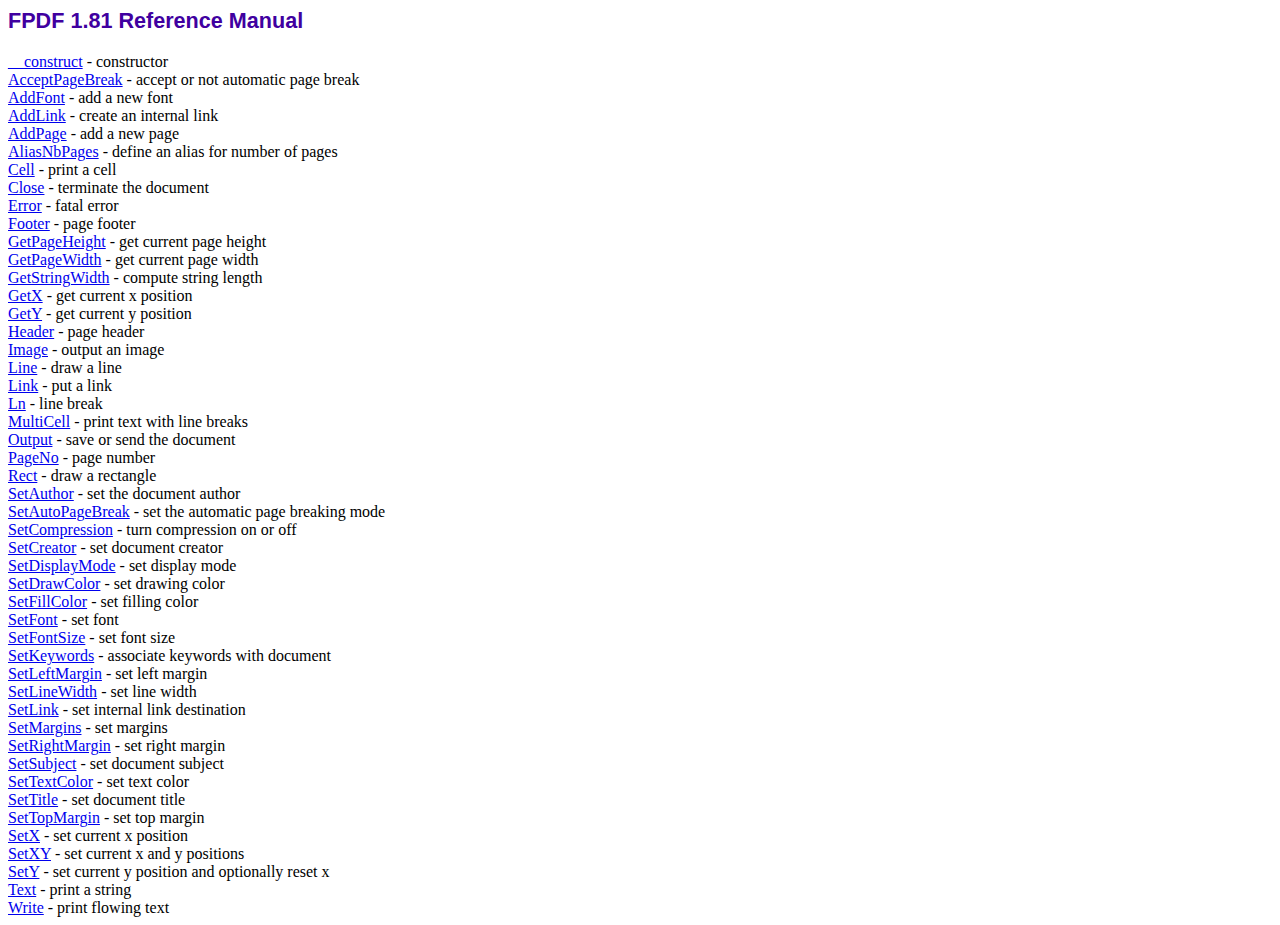
<file: libs/fpdf/doc/index.htm>
<!DOCTYPE html PUBLIC "-//W3C//DTD HTML 4.01 Transitional//EN">
<html>
<head>
<meta http-equiv="Content-Type" content="text/html; charset=ISO-8859-1">
<title>FPDF 1.81 Reference Manual</title>
<link type="text/css" rel="stylesheet" href="../fpdf.css">
</head>
<body>
<h1>FPDF 1.81 Reference Manual</h1>
<a href="__construct.htm">__construct</a> - constructor<br>
<a href="acceptpagebreak.htm">AcceptPageBreak</a> - accept or not automatic page break<br>
<a href="addfont.htm">AddFont</a> - add a new font<br>
<a href="addlink.htm">AddLink</a> - create an internal link<br>
<a href="addpage.htm">AddPage</a> - add a new page<br>
<a href="aliasnbpages.htm">AliasNbPages</a> - define an alias for number of pages<br>
<a href="cell.htm">Cell</a> - print a cell<br>
<a href="close.htm">Close</a> - terminate the document<br>
<a href="error.htm">Error</a> - fatal error<br>
<a href="footer.htm">Footer</a> - page footer<br>
<a href="getpageheight.htm">GetPageHeight</a> - get current page height<br>
<a href="getpagewidth.htm">GetPageWidth</a> - get current page width<br>
<a href="getstringwidth.htm">GetStringWidth</a> - compute string length<br>
<a href="getx.htm">GetX</a> - get current x position<br>
<a href="gety.htm">GetY</a> - get current y position<br>
<a href="header.htm">Header</a> - page header<br>
<a href="image.htm">Image</a> - output an image<br>
<a href="line.htm">Line</a> - draw a line<br>
<a href="link.htm">Link</a> - put a link<br>
<a href="ln.htm">Ln</a> - line break<br>
<a href="multicell.htm">MultiCell</a> - print text with line breaks<br>
<a href="output.htm">Output</a> - save or send the document<br>
<a href="pageno.htm">PageNo</a> - page number<br>
<a href="rect.htm">Rect</a> - draw a rectangle<br>
<a href="setauthor.htm">SetAuthor</a> - set the document author<br>
<a href="setautopagebreak.htm">SetAutoPageBreak</a> - set the automatic page breaking mode<br>
<a href="setcompression.htm">SetCompression</a> - turn compression on or off<br>
<a href="setcreator.htm">SetCreator</a> - set document creator<br>
<a href="setdisplaymode.htm">SetDisplayMode</a> - set display mode<br>
<a href="setdrawcolor.htm">SetDrawColor</a> - set drawing color<br>
<a href="setfillcolor.htm">SetFillColor</a> - set filling color<br>
<a href="setfont.htm">SetFont</a> - set font<br>
<a href="setfontsize.htm">SetFontSize</a> - set font size<br>
<a href="setkeywords.htm">SetKeywords</a> - associate keywords with document<br>
<a href="setleftmargin.htm">SetLeftMargin</a> - set left margin<br>
<a href="setlinewidth.htm">SetLineWidth</a> - set line width<br>
<a href="setlink.htm">SetLink</a> - set internal link destination<br>
<a href="setmargins.htm">SetMargins</a> - set margins<br>
<a href="setrightmargin.htm">SetRightMargin</a> - set right margin<br>
<a href="setsubject.htm">SetSubject</a> - set document subject<br>
<a href="settextcolor.htm">SetTextColor</a> - set text color<br>
<a href="settitle.htm">SetTitle</a> - set document title<br>
<a href="settopmargin.htm">SetTopMargin</a> - set top margin<br>
<a href="setx.htm">SetX</a> - set current x position<br>
<a href="setxy.htm">SetXY</a> - set current x and y positions<br>
<a href="sety.htm">SetY</a> - set current y position and optionally reset x<br>
<a href="text.htm">Text</a> - print a string<br>
<a href="write.htm">Write</a> - print flowing text<br>
</body>
</html>
</file>
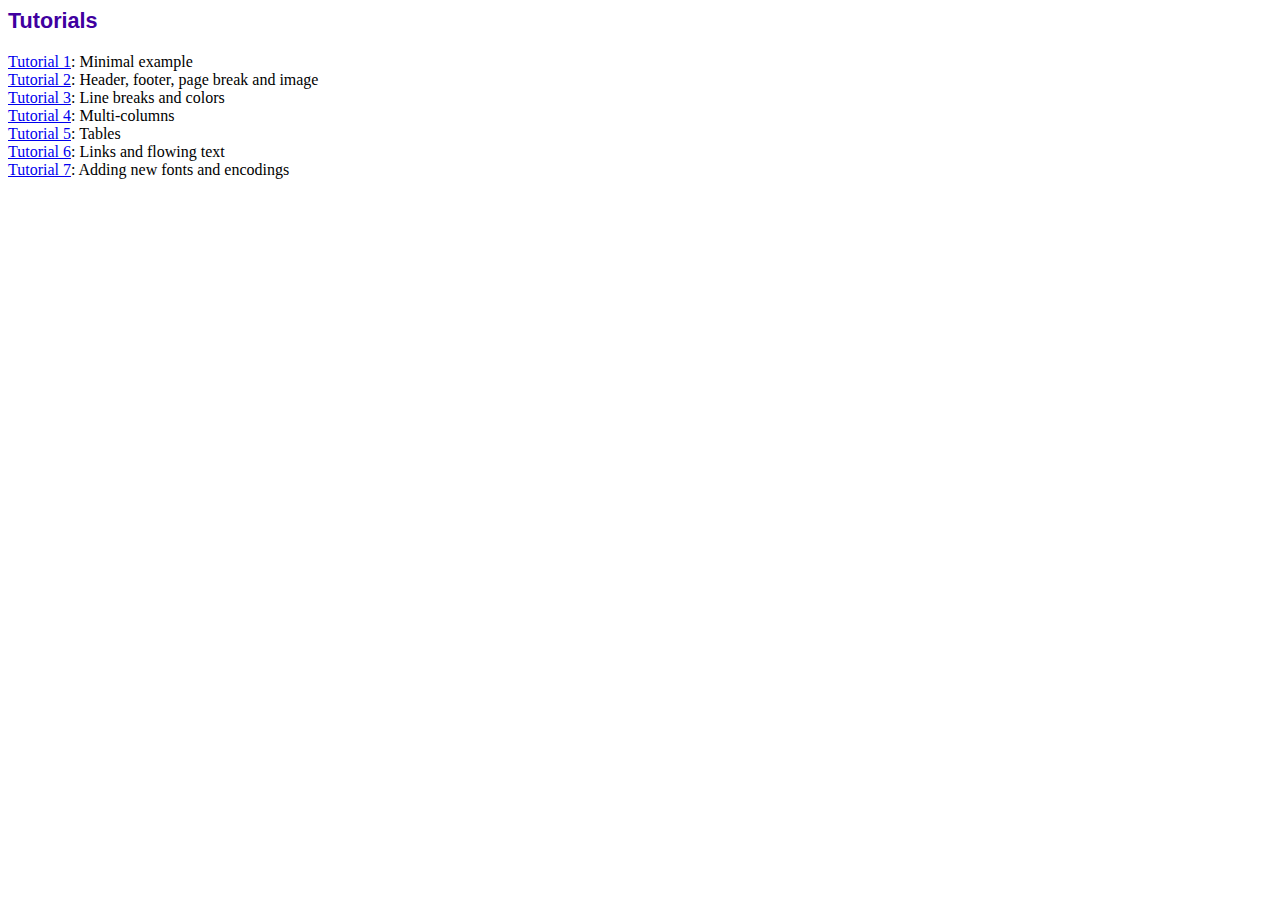
<file: libs/fpdf/tutorial/index.htm>
<!DOCTYPE html PUBLIC "-//W3C//DTD HTML 4.01 Transitional//EN">
<html>
<head>
<meta http-equiv="Content-Type" content="text/html; charset=ISO-8859-1">
<title>Tutorials</title>
<link type="text/css" rel="stylesheet" href="../fpdf.css">
</head>
<body>
<h1>Tutorials</h1>
<ul style="list-style-type:none; margin-left:0; padding-left:0">
<li><a href="tuto1.htm">Tutorial 1</a>: Minimal example</li>
<li><a href="tuto2.htm">Tutorial 2</a>: Header, footer, page break and image</li>
<li><a href="tuto3.htm">Tutorial 3</a>: Line breaks and colors</li>
<li><a href="tuto4.htm">Tutorial 4</a>: Multi-columns</li>
<li><a href="tuto5.htm">Tutorial 5</a>: Tables</li>
<li><a href="tuto6.htm">Tutorial 6</a>: Links and flowing text</li>
<li><a href="tuto7.htm">Tutorial 7</a>: Adding new fonts and encodings</li>
</ul>
</body>
</html>
</file>
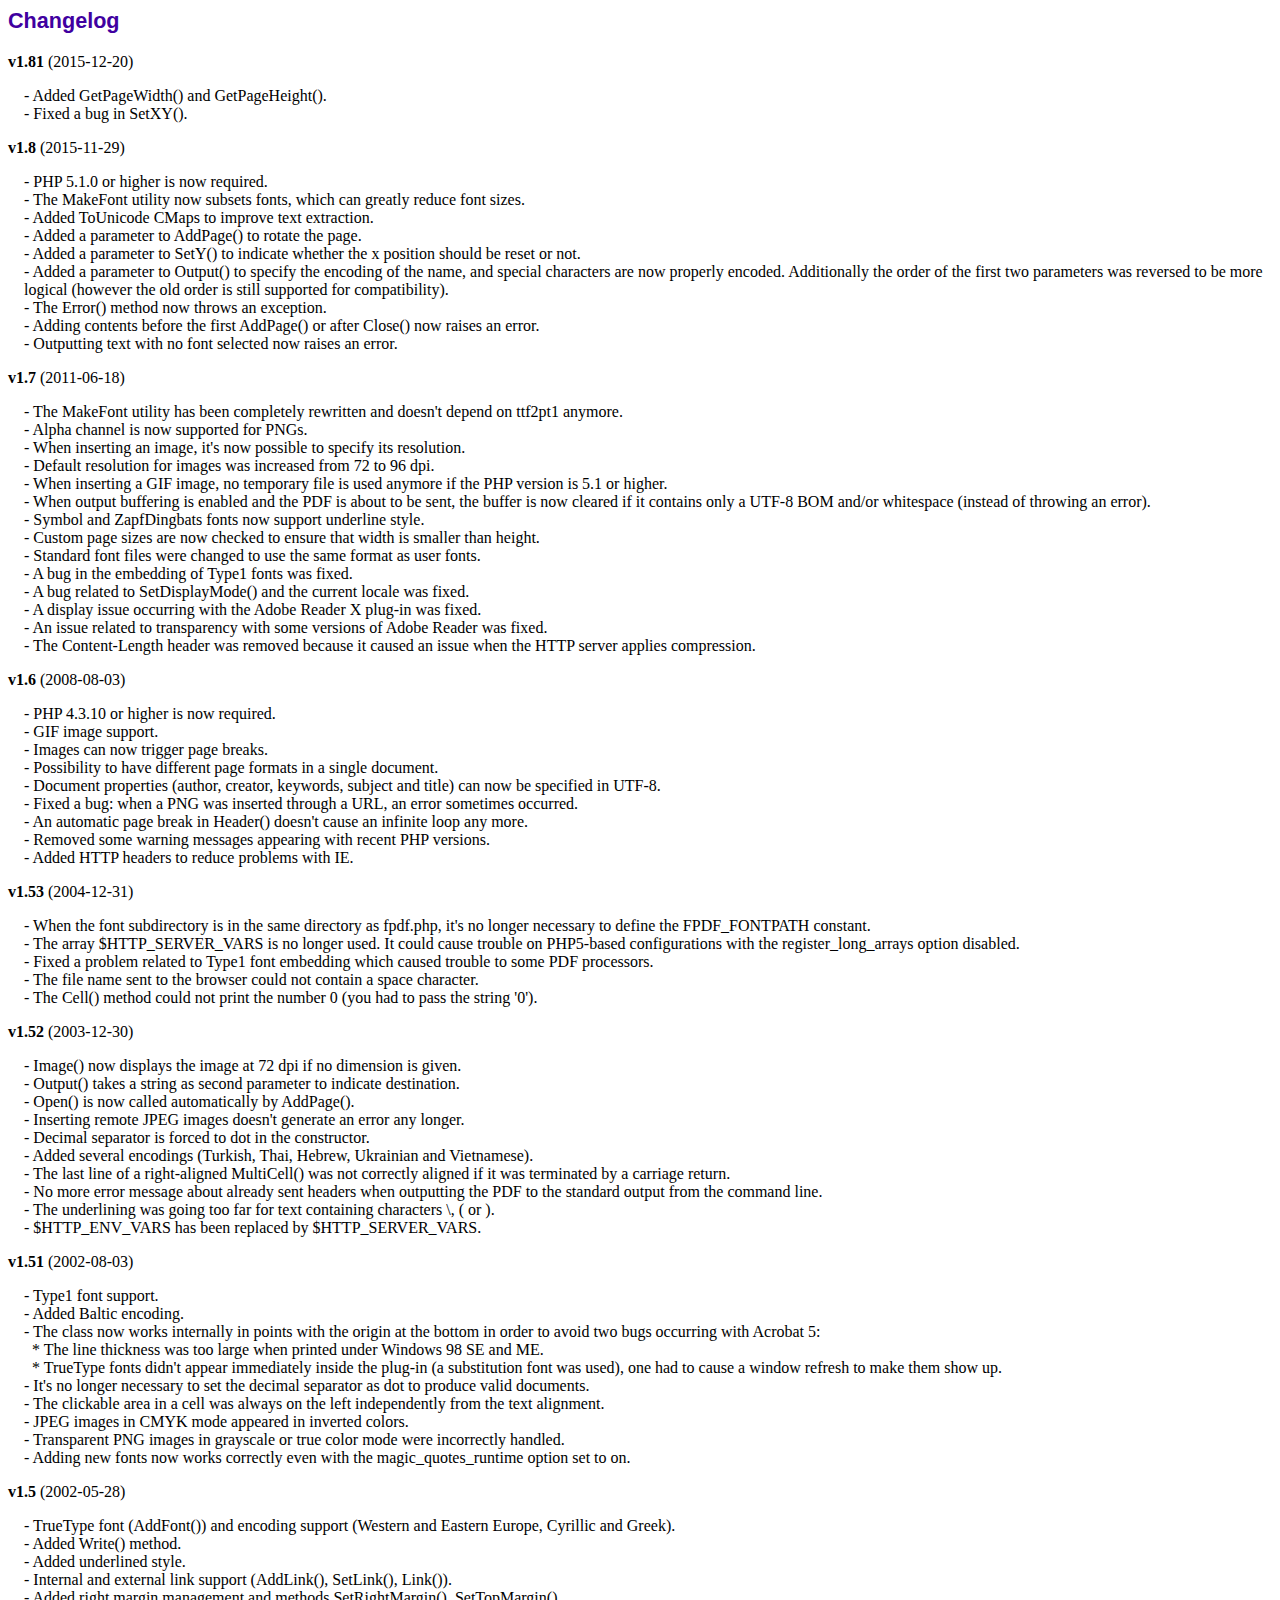
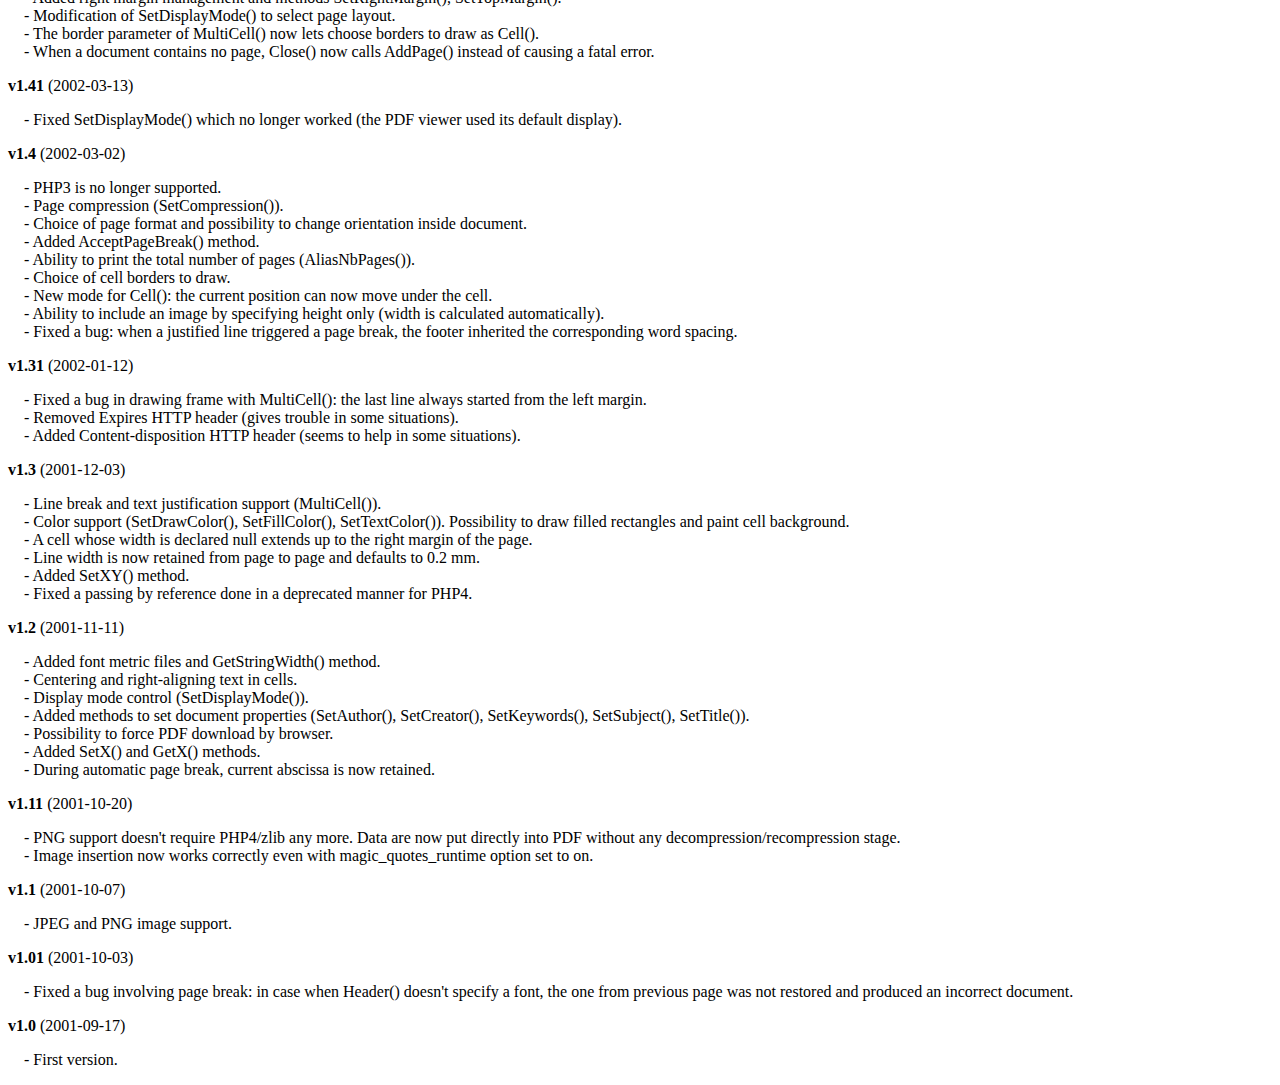
<file: libs/fpdf/changelog.htm>
<!DOCTYPE html PUBLIC "-//W3C//DTD HTML 4.01 Transitional//EN">
<html>
<head>
<meta http-equiv="Content-Type" content="text/html; charset=ISO-8859-1">
<title>Changelog</title>
<link type="text/css" rel="stylesheet" href="fpdf.css">
<style type="text/css">
dd {margin:1em 0 1em 1em}
</style>
</head>
<body>
<h1>Changelog</h1>
<dl>
<dt><strong>v1.81</strong> (2015-12-20)</dt>
<dd>
- Added GetPageWidth() and GetPageHeight().<br>
- Fixed a bug in SetXY().<br>
</dd>
<dt><strong>v1.8</strong> (2015-11-29)</dt>
<dd>
- PHP 5.1.0 or higher is now required.<br>
- The MakeFont utility now subsets fonts, which can greatly reduce font sizes.<br>
- Added ToUnicode CMaps to improve text extraction.<br>
- Added a parameter to AddPage() to rotate the page.<br>
- Added a parameter to SetY() to indicate whether the x position should be reset or not.<br>
- Added a parameter to Output() to specify the encoding of the name, and special characters are now properly encoded. Additionally the order of the first two parameters was reversed to be more logical (however the old order is still supported for compatibility).<br>
- The Error() method now throws an exception.<br>
- Adding contents before the first AddPage() or after Close() now raises an error.<br>
- Outputting text with no font selected now raises an error.<br>
</dd>
<dt><strong>v1.7</strong> (2011-06-18)</dt>
<dd>
- The MakeFont utility has been completely rewritten and doesn't depend on ttf2pt1 anymore.<br>
- Alpha channel is now supported for PNGs.<br>
- When inserting an image, it's now possible to specify its resolution.<br>
- Default resolution for images was increased from 72 to 96 dpi.<br>
- When inserting a GIF image, no temporary file is used anymore if the PHP version is 5.1 or higher.<br>
- When output buffering is enabled and the PDF is about to be sent, the buffer is now cleared if it contains only a UTF-8 BOM and/or whitespace (instead of throwing an error).<br>
- Symbol and ZapfDingbats fonts now support underline style.<br>
- Custom page sizes are now checked to ensure that width is smaller than height.<br>
- Standard font files were changed to use the same format as user fonts.<br>
- A bug in the embedding of Type1 fonts was fixed.<br>
- A bug related to SetDisplayMode() and the current locale was fixed.<br>
- A display issue occurring with the Adobe Reader X plug-in was fixed.<br>
- An issue related to transparency with some versions of Adobe Reader was fixed.<br>
- The Content-Length header was removed because it caused an issue when the HTTP server applies compression.<br>
</dd>
<dt><strong>v1.6</strong> (2008-08-03)</dt>
<dd>
- PHP 4.3.10 or higher is now required.<br>
- GIF image support.<br>
- Images can now trigger page breaks.<br>
- Possibility to have different page formats in a single document.<br>
- Document properties (author, creator, keywords, subject and title) can now be specified in UTF-8.<br>
- Fixed a bug: when a PNG was inserted through a URL, an error sometimes occurred.<br>
- An automatic page break in Header() doesn't cause an infinite loop any more.<br>
- Removed some warning messages appearing with recent PHP versions.<br>
- Added HTTP headers to reduce problems with IE.<br>
</dd>
<dt><strong>v1.53</strong> (2004-12-31)</dt>
<dd>
- When the font subdirectory is in the same directory as fpdf.php, it's no longer necessary to define the FPDF_FONTPATH constant.<br>
- The array $HTTP_SERVER_VARS is no longer used. It could cause trouble on PHP5-based configurations with the register_long_arrays option disabled.<br>
- Fixed a problem related to Type1 font embedding which caused trouble to some PDF processors.<br>
- The file name sent to the browser could not contain a space character.<br>
- The Cell() method could not print the number 0 (you had to pass the string '0').<br>
</dd>
<dt><strong>v1.52</strong> (2003-12-30)</dt>
<dd>
- Image() now displays the image at 72 dpi if no dimension is given.<br>
- Output() takes a string as second parameter to indicate destination.<br>
- Open() is now called automatically by AddPage().<br>
- Inserting remote JPEG images doesn't generate an error any longer.<br>
- Decimal separator is forced to dot in the constructor.<br>
- Added several encodings (Turkish, Thai, Hebrew, Ukrainian and Vietnamese).<br>
- The last line of a right-aligned MultiCell() was not correctly aligned if it was terminated by a carriage return.<br>
- No more error message about already sent headers when outputting the PDF to the standard output from the command line.<br>
- The underlining was going too far for text containing characters \, ( or ).<br>
- $HTTP_ENV_VARS has been replaced by $HTTP_SERVER_VARS.<br>
</dd>
<dt><strong>v1.51</strong> (2002-08-03)</dt>
<dd>
- Type1 font support.<br>
- Added Baltic encoding.<br>
- The class now works internally in points with the origin at the bottom in order to avoid two bugs occurring with Acrobat 5:<br>&nbsp;&nbsp;* The line thickness was too large when printed under Windows 98 SE and ME.<br>&nbsp;&nbsp;* TrueType fonts didn't appear immediately inside the plug-in (a substitution font was used), one had to cause a window refresh to make them show up.<br>
- It's no longer necessary to set the decimal separator as dot to produce valid documents.<br>
- The clickable area in a cell was always on the left independently from the text alignment.<br>
- JPEG images in CMYK mode appeared in inverted colors.<br>
- Transparent PNG images in grayscale or true color mode were incorrectly handled.<br>
- Adding new fonts now works correctly even with the magic_quotes_runtime option set to on.<br>
</dd>
<dt><strong>v1.5</strong> (2002-05-28)</dt>
<dd>
- TrueType font (AddFont()) and encoding support (Western and Eastern Europe, Cyrillic and Greek).<br>
- Added Write() method.<br>
- Added underlined style.<br>
- Internal and external link support (AddLink(), SetLink(), Link()).<br>
- Added right margin management and methods SetRightMargin(), SetTopMargin().<br>
- Modification of SetDisplayMode() to select page layout.<br>
- The border parameter of MultiCell() now lets choose borders to draw as Cell().<br>
- When a document contains no page, Close() now calls AddPage() instead of causing a fatal error.<br>
</dd>
<dt><strong>v1.41</strong> (2002-03-13)</dt>
<dd>
- Fixed SetDisplayMode() which no longer worked (the PDF viewer used its default display).<br>
</dd>
<dt><strong>v1.4</strong> (2002-03-02)</dt>
<dd>
- PHP3 is no longer supported.<br>
- Page compression (SetCompression()).<br>
- Choice of page format and possibility to change orientation inside document.<br>
- Added AcceptPageBreak() method.<br>
- Ability to print the total number of pages (AliasNbPages()).<br>
- Choice of cell borders to draw.<br>
- New mode for Cell(): the current position can now move under the cell.<br>
- Ability to include an image by specifying height only (width is calculated automatically).<br>
- Fixed a bug: when a justified line triggered a page break, the footer inherited the corresponding word spacing.<br>
</dd>
<dt><strong>v1.31</strong> (2002-01-12)</dt>
<dd>
- Fixed a bug in drawing frame with MultiCell(): the last line always started from the left margin.<br>
- Removed Expires HTTP header (gives trouble in some situations).<br>
- Added Content-disposition HTTP header (seems to help in some situations).<br>
</dd>
<dt><strong>v1.3</strong> (2001-12-03)</dt>
<dd>
- Line break and text justification support (MultiCell()).<br>
- Color support (SetDrawColor(), SetFillColor(), SetTextColor()). Possibility to draw filled rectangles and paint cell background.<br>
- A cell whose width is declared null extends up to the right margin of the page.<br>
- Line width is now retained from page to page and defaults to 0.2 mm.<br>
- Added SetXY() method.<br>
- Fixed a passing by reference done in a deprecated manner for PHP4.<br>
</dd>
<dt><strong>v1.2</strong> (2001-11-11)</dt>
<dd>
- Added font metric files and GetStringWidth() method.<br>
- Centering and right-aligning text in cells.<br>
- Display mode control (SetDisplayMode()).<br>
- Added methods to set document properties (SetAuthor(), SetCreator(), SetKeywords(), SetSubject(), SetTitle()).<br>
- Possibility to force PDF download by browser.<br>
- Added SetX() and GetX() methods.<br>
- During automatic page break, current abscissa is now retained.<br>
</dd>
<dt><strong>v1.11</strong> (2001-10-20)</dt>
<dd>
- PNG support doesn't require PHP4/zlib any more. Data are now put directly into PDF without any decompression/recompression stage.<br>
- Image insertion now works correctly even with magic_quotes_runtime option set to on.<br>
</dd>
<dt><strong>v1.1</strong> (2001-10-07)</dt>
<dd>
- JPEG and PNG image support.<br>
</dd>
<dt><strong>v1.01</strong> (2001-10-03)</dt>
<dd>
- Fixed a bug involving page break: in case when Header() doesn't specify a font, the one from previous page was not restored and produced an incorrect document.<br>
</dd>
<dt><strong>v1.0</strong> (2001-09-17)</dt>
<dd>
- First version.<br>
</dd>
</dl>
</body>
</html>
</file>
<file: libs/fpdf/fpdf.css>
body {font-family:"Times New Roman",serif}
h1 {font:bold 135% Arial,sans-serif; color:#4000A0; margin-bottom:0.9em}
h2 {font:bold 95% Arial,sans-serif; color:#900000; margin-top:1.5em; margin-bottom:1em}
dl.param dt {text-decoration:underline}
dl.param dd {margin-top:1em; margin-bottom:1em}
dl.param ul {margin-top:1em; margin-bottom:1em}
tt, code, kbd {font-family:"Courier New",Courier,monospace; font-size:82%}
div.source {margin-top:1.4em; margin-bottom:1.3em}
div.source pre {display:table; border:1px solid #24246A; width:100%; margin:0em; font-family:inherit; font-size:100%}
div.source code {display:block; border:1px solid #C5C5EC; background-color:#F0F5FF; padding:6px; color:#000000}
div.doc-source {margin-top:1.4em; margin-bottom:1.3em}
div.doc-source pre {display:table; width:100%; margin:0em; font-family:inherit; font-size:100%}
div.doc-source code {display:block; background-color:#E0E0E0; padding:4px}
.kw {color:#000080; font-weight:bold}
.str {color:#CC0000}
.cmt {color:#008000}
p.demo {text-align:center; margin-top:-0.9em}
a.demo {text-decoration:none; font-weight:bold; color:#0000CC}
a.demo:link {text-decoration:none; font-weight:bold; color:#0000CC}
a.demo:hover {text-decoration:none; font-weight:bold; color:#0000FF}
a.demo:active {text-decoration:none; font-weight:bold; color:#0000FF}
</file>
